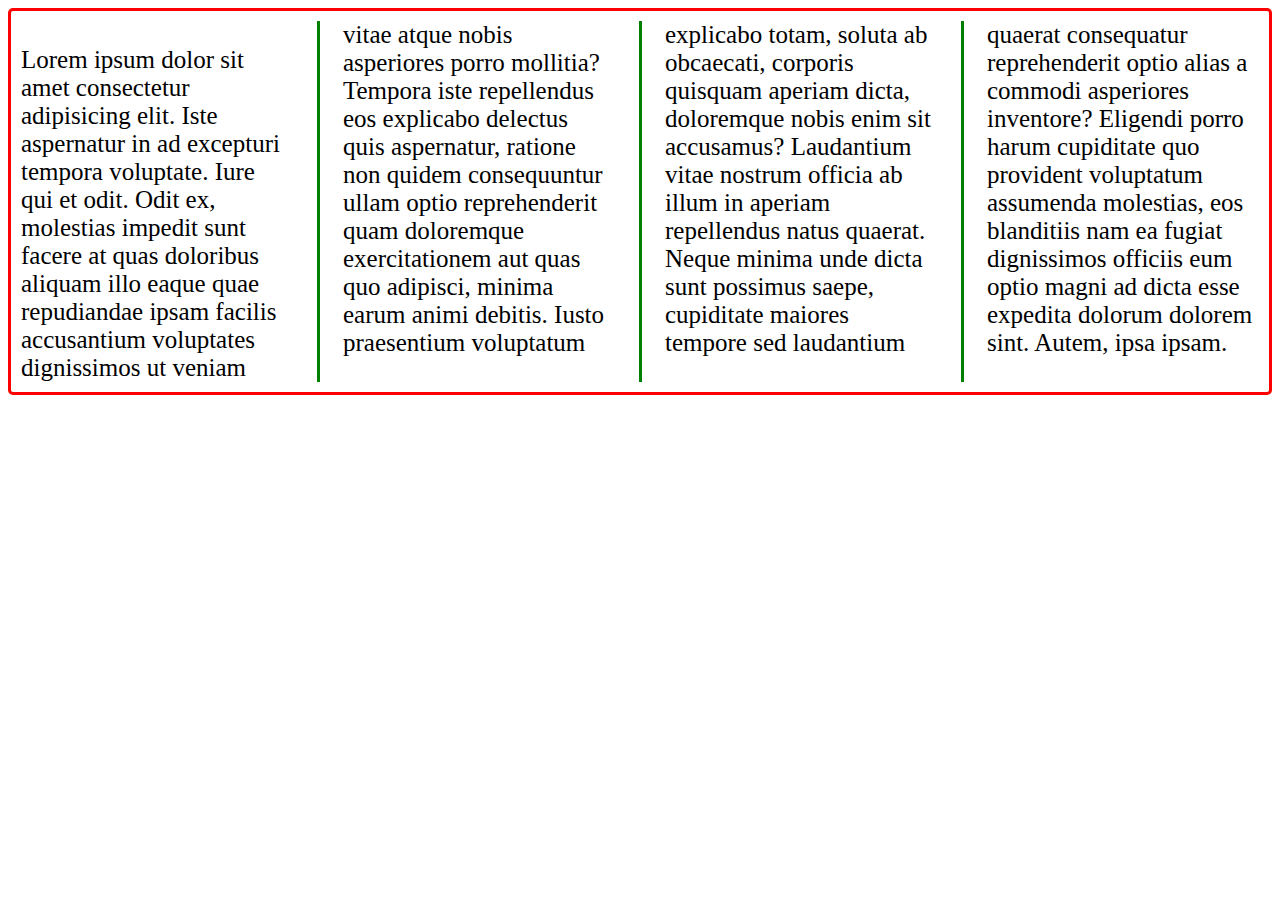
<file: column-count/index.html>
<!DOCTYPE html>
<html lang="en">
  <head>
    <meta charset="UTF-8" />
    <meta http-equiv="X-UA-Compatible" content="IE=edge" />
    <meta name="viewport" content="width=device-width, initial-scale=1.0" />
    <title>column count</title>
    <style>
      .box {
        border: 3px solid red;
        padding: 10px;
        border-radius: 5px;
        font-size: 25px;

        column-count: 4;
        column-gap: 50px;
        /* column-rule-width: 5px;
        column-rule-style: solid;
        column-rule-color: green; */
        column-rule: 3px solid green;
      }
    </style>
  </head>
  <body>
    <div class="box">
      <p>
        Lorem ipsum dolor sit amet consectetur adipisicing elit. Iste aspernatur
        in ad excepturi tempora voluptate. Iure qui et odit. Odit ex, molestias
        impedit sunt facere at quas doloribus aliquam illo eaque quae
        repudiandae ipsam facilis accusantium voluptates dignissimos ut veniam
        vitae atque nobis asperiores porro mollitia? Tempora iste repellendus
        eos explicabo delectus quis aspernatur, ratione non quidem consequuntur
        ullam optio reprehenderit quam doloremque exercitationem aut quas quo
        adipisci, minima earum animi debitis. Iusto praesentium voluptatum
        explicabo totam, soluta ab obcaecati, corporis quisquam aperiam dicta,
        doloremque nobis enim sit accusamus? Laudantium vitae nostrum officia ab
        illum in aperiam repellendus natus quaerat. Neque minima unde dicta sunt
        possimus saepe, cupiditate maiores tempore sed laudantium quaerat
        consequatur reprehenderit optio alias a commodi asperiores inventore?
        Eligendi porro harum cupiditate quo provident voluptatum assumenda
        molestias, eos blanditiis nam ea fugiat dignissimos officiis eum optio
        magni ad dicta esse expedita dolorum dolorem sint. Autem, ipsa ipsam.
      </p>
    </div>
  </body>
</html>
</file>
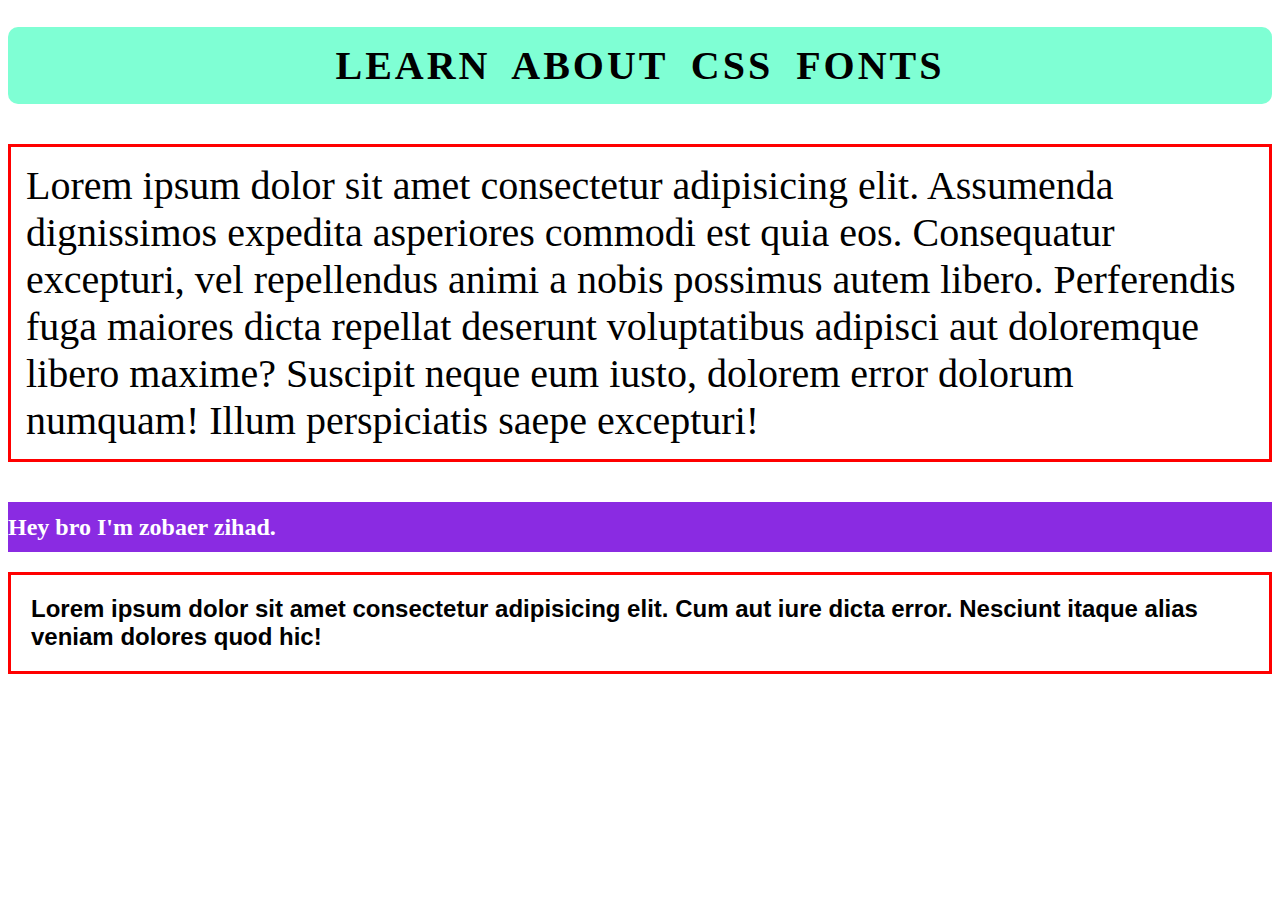
<file: css_fonts/index.html>
<!DOCTYPE html>
<html lang="en">
  <head>
    <meta charset="UTF-8" />
    <meta http-equiv="X-UA-Compatible" content="IE=edge" />
    <meta name="viewport" content="width=device-width, initial-scale=1.0" />
    <link rel="stylesheet" href="style.css" />
    <title>CSS FONTS</title>
  </head>
  <body>
    <h1 id="title">Learn about css fonts</h1>
    <div>
      <!-- FONT SIZE -->
      <p class="font__size">
        Lorem ipsum dolor sit amet consectetur adipisicing elit. Assumenda
        dignissimos expedita asperiores commodi est quia eos. Consequatur
        excepturi, vel repellendus animi a nobis possimus autem libero.
        Perferendis fuga maiores dicta repellat deserunt voluptatibus adipisci
        aut doloremque libero maxime? Suscipit neque eum iusto, dolorem error
        dolorum numquam! Illum perspiciatis saepe excepturi!
      </p>
      <!-- LINE HEIGHT -->
      <h2 class="name">Hey bro I'm zobaer zihad.</h2>
      <!-- FONT WEIGHT -->
      <h2 class="font__weight">
        Lorem ipsum dolor sit amet consectetur adipisicing elit. Cum aut iure
        dicta error. Nesciunt itaque alias veniam dolores quod hic!
      </h2>
    </div>
  </body>
</html>
</file>
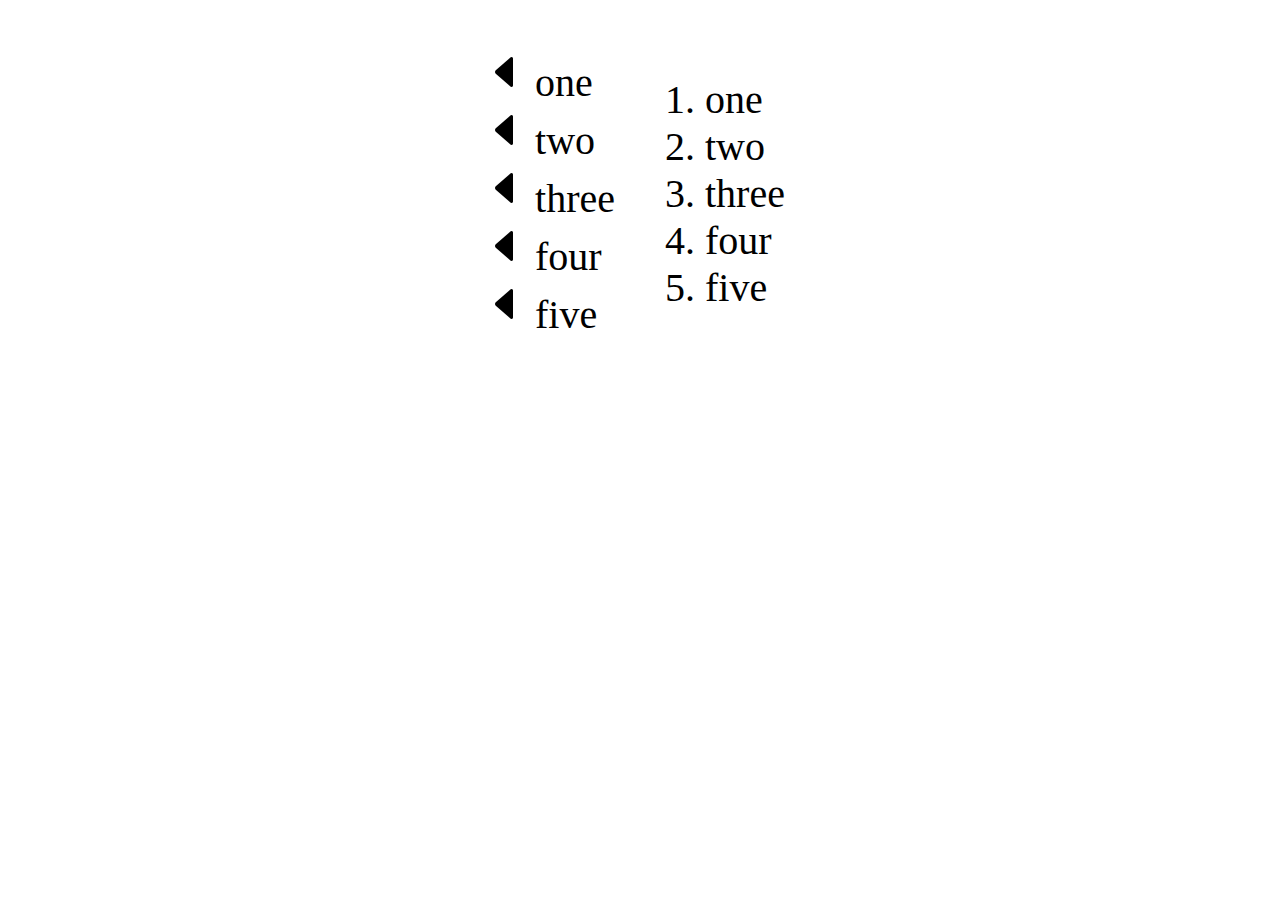
<file: list-style/index.html>
<!DOCTYPE html>
<html lang="en">
  <head>
    <meta charset="UTF-8" />
    <meta http-equiv="X-UA-Compatible" content="IE=edge" />
    <meta name="viewport" content="width=device-width, initial-scale=1.0" />
    <link rel="stylesheet" href="style.css" />
    <title>list style</title>
  </head>
  <body>
    <div class="container">
      <ul>
        <li>one</li>
        <li>two</li>
        <li>three</li>
        <li>four</li>
        <li>five</li>
      </ul>
      <ol>
        <li>one</li>
        <li>two</li>
        <li>three</li>
        <li>four</li>
        <li>five</li>
      </ol>
    </div>
  </body>
</html>
</file>
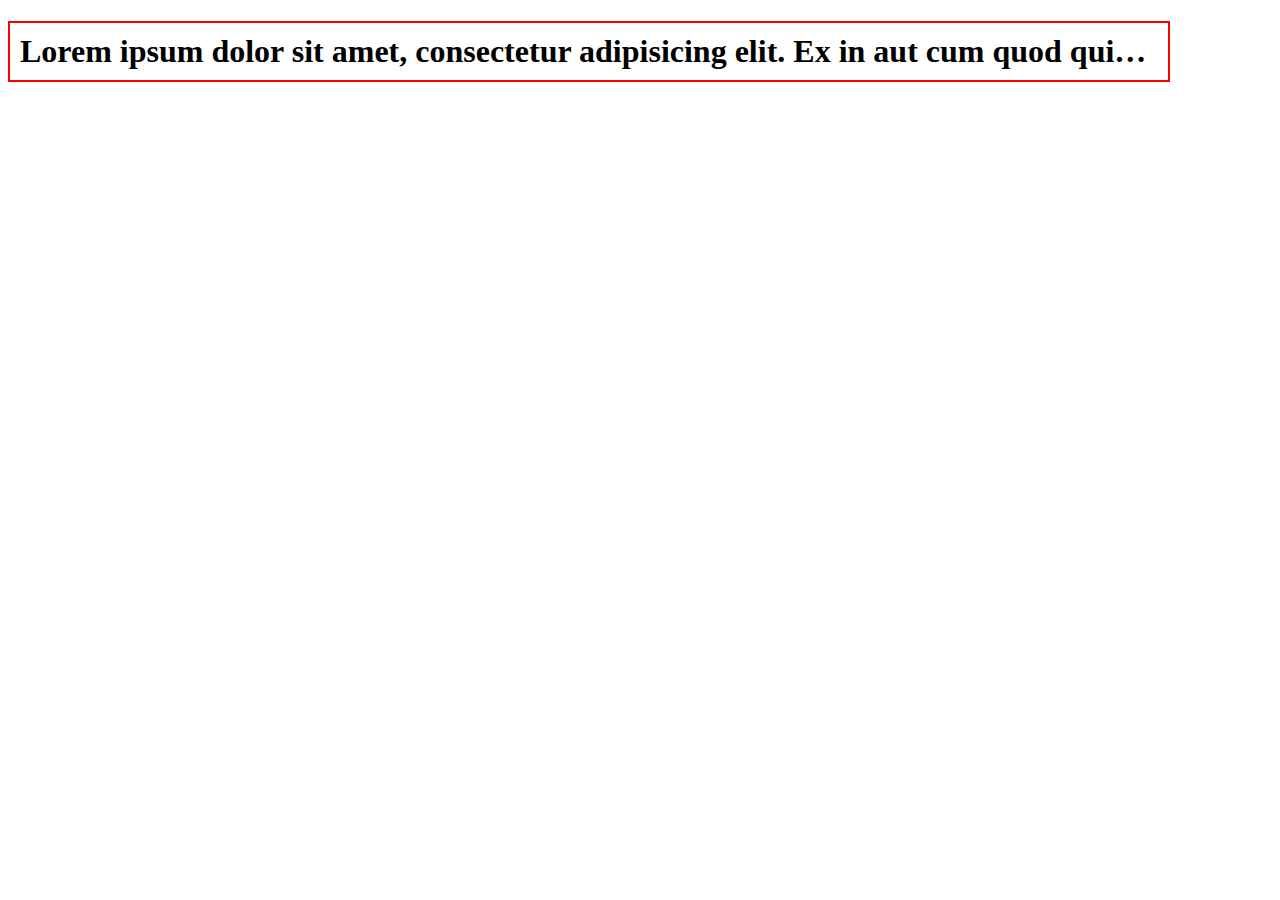
<file: text-overflow/index.html>
<!DOCTYPE html>
<html lang="en">
  <head>
    <meta charset="UTF-8" />
    <meta http-equiv="X-UA-Compatible" content="IE=edge" />
    <meta name="viewport" content="width=device-width, initial-scale=1.0" />
    <title>text overflow</title>
    <style>
      h1 {
        border: 2px solid red;
        padding: 10px;
        width: 90%;
        overflow: hidden;
        /* WHITE SPACE PROPARITY MUST BE USE WITH ELLIPSIS */
        white-space: nowrap;
        text-overflow: ellipsis;
      }
    </style>
  </head>
  <body>
    <h1>
      Lorem ipsum dolor sit amet, consectetur adipisicing elit. Ex in aut cum
      quod quia dolorum, ratione quisquam amet! Dolore earum rerum eveniet
      incidunt porro velit iure aliquid, distinctio aspernatur optio!
    </h1>
  </body>
</html>
</file>
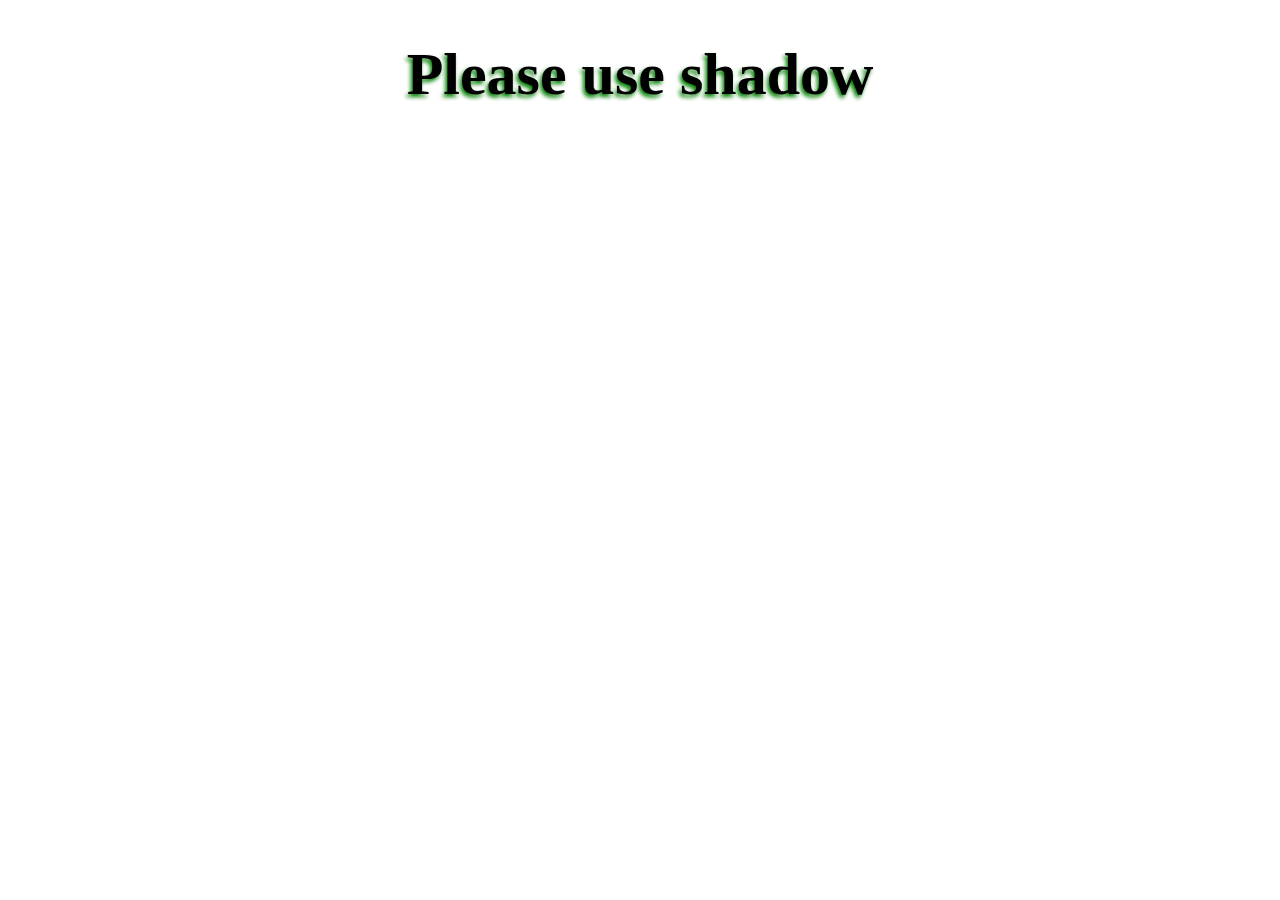
<file: text-shadow/index.html>
<!DOCTYPE html>
<html lang="en">
  <head>
    <meta charset="UTF-8" />
    <meta http-equiv="X-UA-Compatible" content="IE=edge" />
    <meta name="viewport" content="width=device-width, initial-scale=1.0" />
    <link rel="stylesheet" href="style.css" />
    <title>text shadow</title>
  </head>
  <body>
    <h1>Please use shadow</h1>
  </body>
</html>
</file>
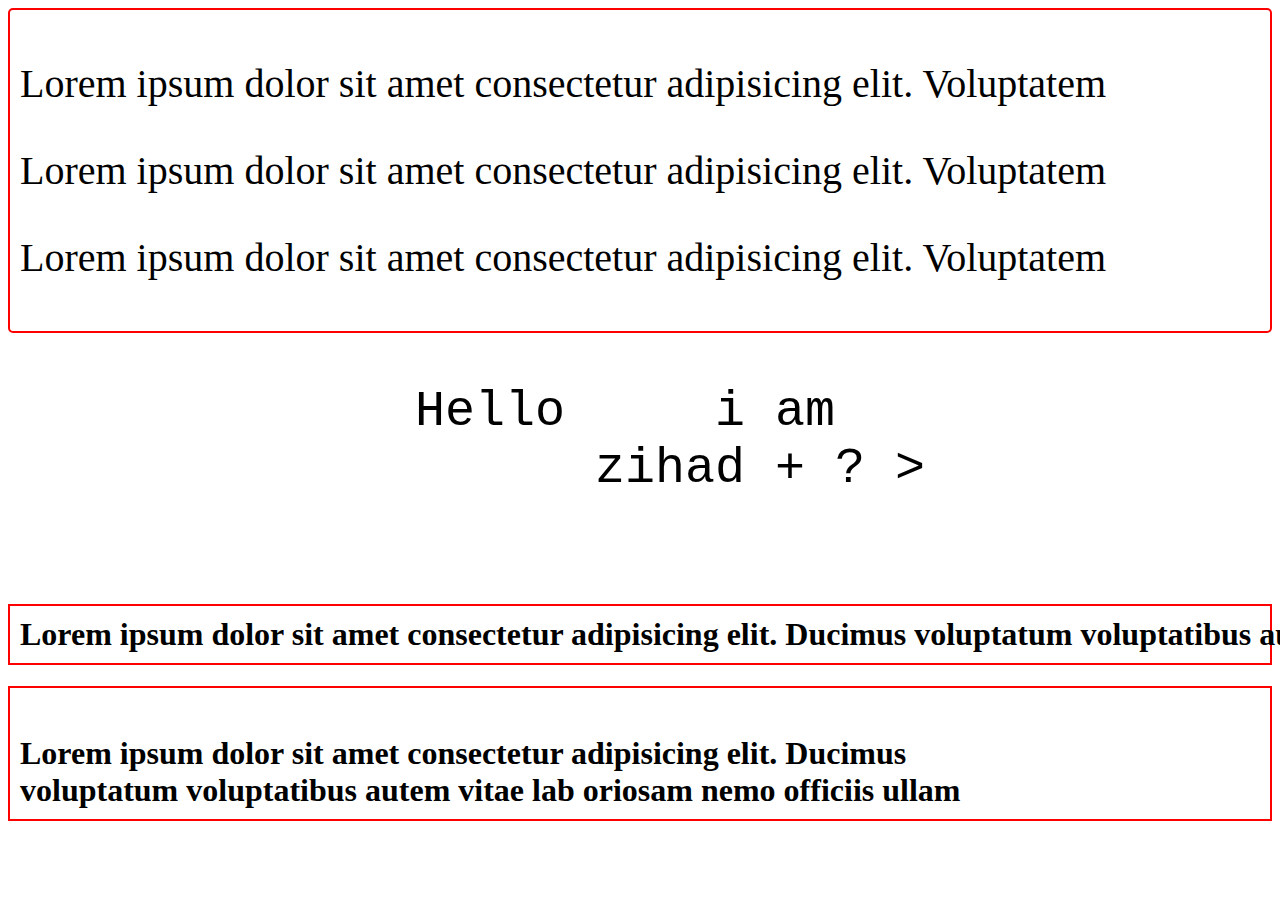
<file: white-space/index.html>
<!DOCTYPE html>
<html lang="en">
  <head>
    <meta charset="UTF-8" />
    <meta http-equiv="X-UA-Compatible" content="IE=edge" />
    <meta name="viewport" content="width=device-width, initial-scale=1.0" />
    <link rel="stylesheet" href="style.css" />
    <title>white space</title>
  </head>
  <body>
    <div id="white__space">
      <p>Lorem ipsum dolor sit amet consectetur adipisicing elit. Voluptatem</p>
      <p>Lorem ipsum dolor sit amet consectetur adipisicing elit. Voluptatem</p>
      <p>Lorem ipsum dolor sit amet consectetur adipisicing elit. Voluptatem</p>
    </div>
    <pre>
Hello     i am 
        zihad + ? >
    </pre>
    <h1 class="no-wrap">
      Lorem ipsum dolor sit amet consectetur adipisicing elit. Ducimus
      voluptatum voluptatibus autem vitae laboriosam nemo officiis ullam
    </h1>
    <h1 class="pre-line">
      Lorem ipsum dolor sit amet consectetur adipisicing elit. Ducimus
      voluptatum voluptatibus autem vitae lab oriosam nemo officiis ullam
    </h1>
  </body>
</html>
</file>
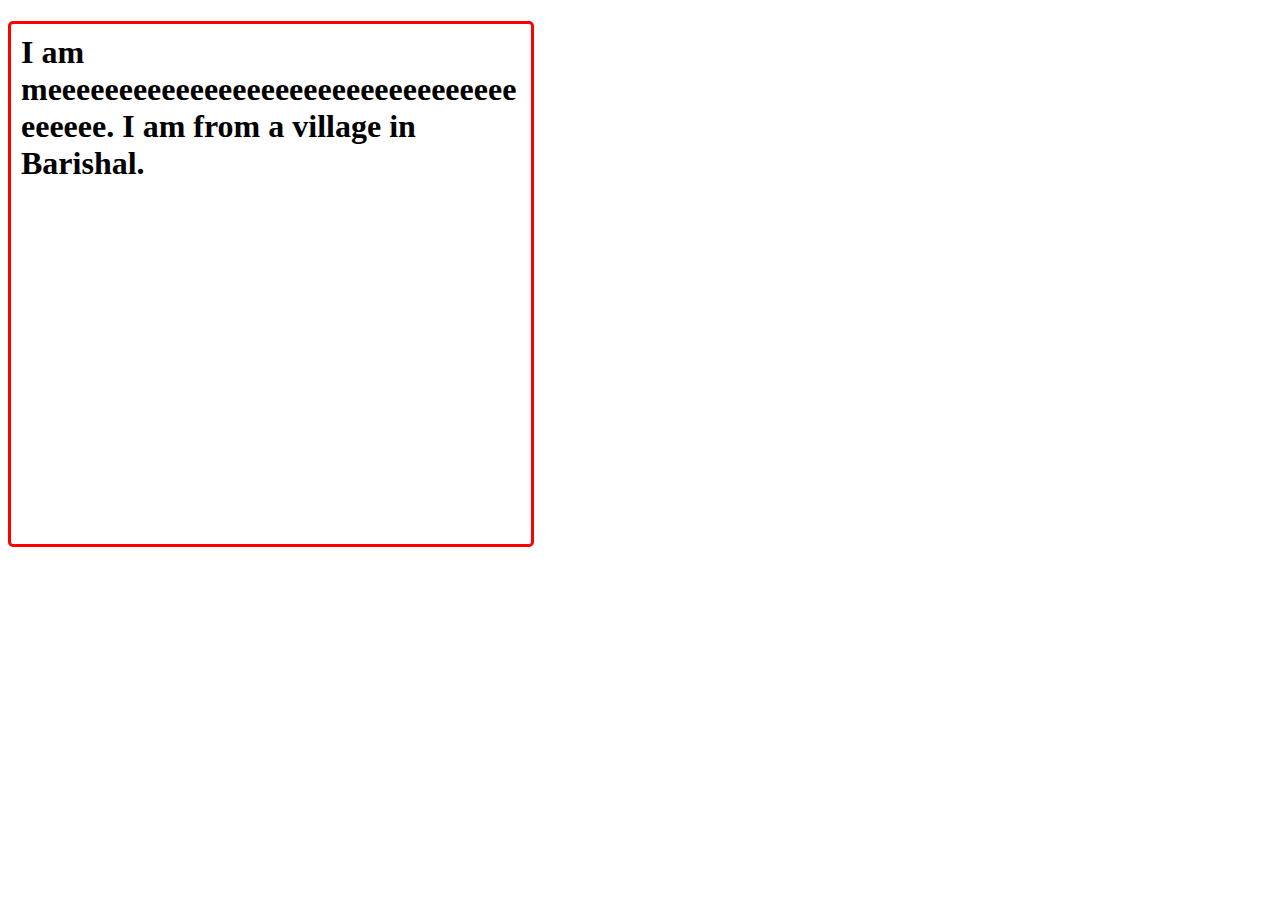
<file: word_warp_and_break/index.html>
<!DOCTYPE html>
<html lang="en">
  <head>
    <meta charset="UTF-8" />
    <meta http-equiv="X-UA-Compatible" content="IE=edge" />
    <meta name="viewport" content="width=device-width, initial-scale=1.0" />
    <link rel="stylesheet" href="style.css" />
    <title>hello</title>
  </head>
  <body>
    <h1>
      I am meeeeeeeeeeeeeeeeeeeeeeeeeeeeeeeeeeeeeee. I am from a village in
      Barishal.
    </h1>
  </body>
</html>
</file>
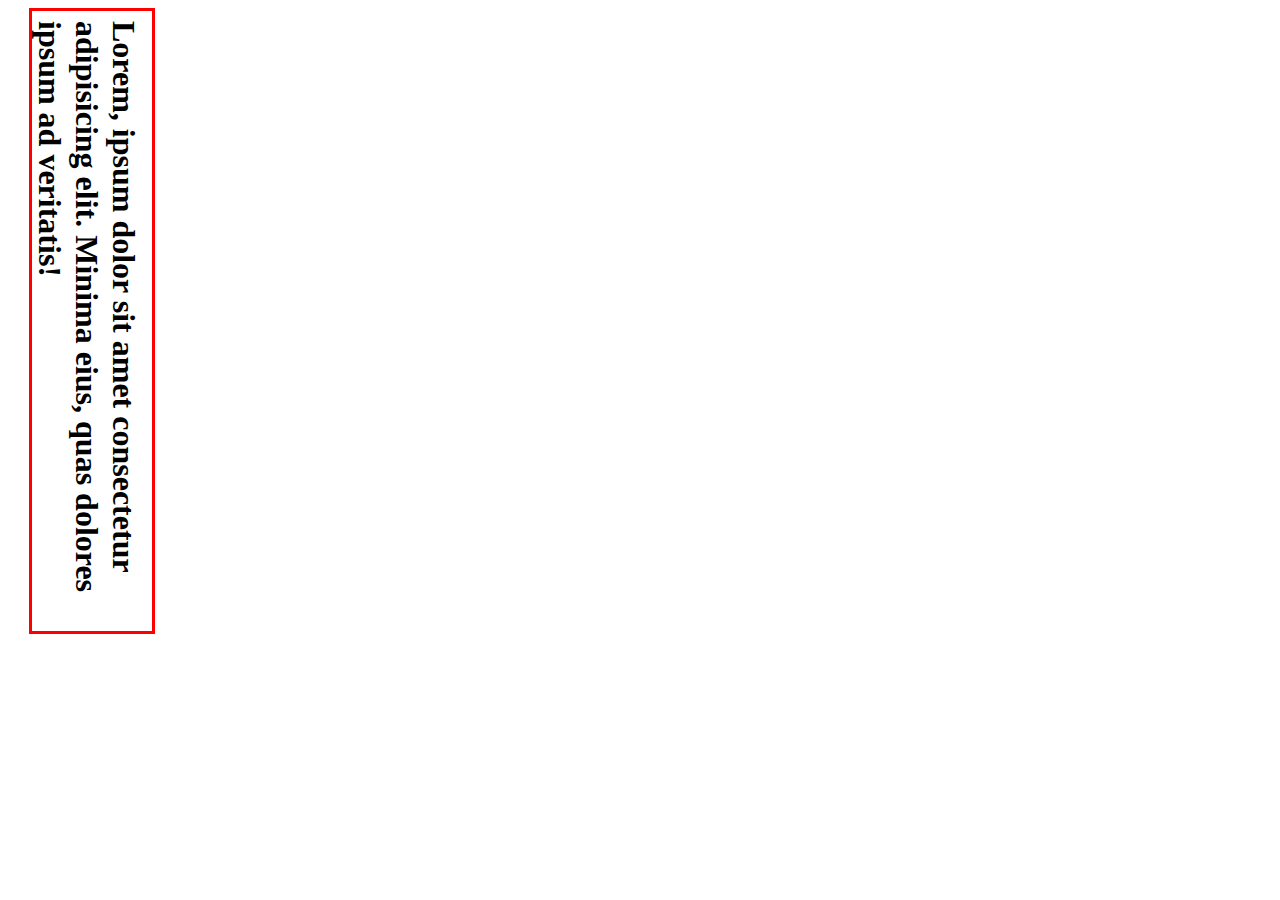
<file: writing-mood/index.html>
<!DOCTYPE html>
<html lang="en">
  <head>
    <meta charset="UTF-8" />
    <meta http-equiv="X-UA-Compatible" content="IE=edge" />
    <meta name="viewport" content="width=device-width, initial-scale=1.0" />
    <title>css writing mood</title>
    <style>
      h1 {
        height: 600px;
        width: 100px;
        border: 3px solid red;
        padding: 10px;

        writing-mode: vertical-rl;
      }
    </style>
  </head>
  <body>
    <h1>
      Lorem, ipsum dolor sit amet consectetur adipisicing elit. Minima eius,
      quas dolores ipsum ad veritatis!
    </h1>
  </body>
</html>
</file>
<file: css_fonts/style.css>
#title {
  text-align: center;
  background-color: aquamarine;
  border-radius: 10px;
  padding: 15px;
  font-size: 40px;
  text-transform: uppercase;
  letter-spacing: 3px;
  word-spacing: 10px;
}

/* CSS FONT SIZE PROPERTY */
.font__size {
  /* font-size: 3rem; */
  /* font-size: 2em; */
  font-size: 40px;

  border: 3px solid red;
  padding: 15px;
}
/* LINE HEIGHT */
.name {
  line-height: 50px;

  background-color: blueviolet;
  color: white;
  height: 50px;
}
/* <!-- FONT WEIGHT --> */
.font__weight {
  font-weight: 900px;

  font-family: Arial, Helvetica, sans-serif;
  border: 3px solid red;
  padding: 20px;
}
</file>
<file: list-style/style.css>
.container {
  display: flex;
  justify-content: center;
  align-items: center;
}
ul {
  font-size: 40px;
  margin-right: 50px;
}
ul li {
  /* list-style-image: url(./arrow2.png); */
  list-style: square url(./arrow2.png);
}

ol {
  font-size: 40px;
}
</file>
<file: text-shadow/style.css>
h1 {
  text-align: center;
  font-size: 60px;

  text-shadow: -2px 3px 4px green;
}
</file>
<file: white-space/style.css>
#white__space {
  border: 2px solid red;
  padding: 10px;
  border-radius: 5px;
  font-size: 40px;
  /* height: 500px; */
  /* white-space: pre; */
}
/* PRE */
pre {
  font-size: 50px;
  text-align: center;
}
/* NO WRAP */
.no-wrap {
  border: 2px solid red;
  padding: 10px;

  white-space: nowrap;
}
/* PRE LINE */
.pre-line {
  border: 2px solid red;
  padding: 10px;

  white-space: pre-line;
  /* pre line value accept no extra space. */
}
.pre-wrap {
  border: 2px solid red;
  padding: 10px;

  white-space: pre-wrap;

  /* PRE WRAP CAN NOT ACCEPT A SINGLE LINE I MEANS (NO-WRAP) VALUE */
}
</file>
<file: word_warp_and_break/style.css>
h1 {
  height: 500px;
  width: 500px;
  border: 3px solid red;
  padding: 10px;
  border-radius: 5px;

  word-wrap: break-word;
  /* word-break: break-all; */
}
</file>
